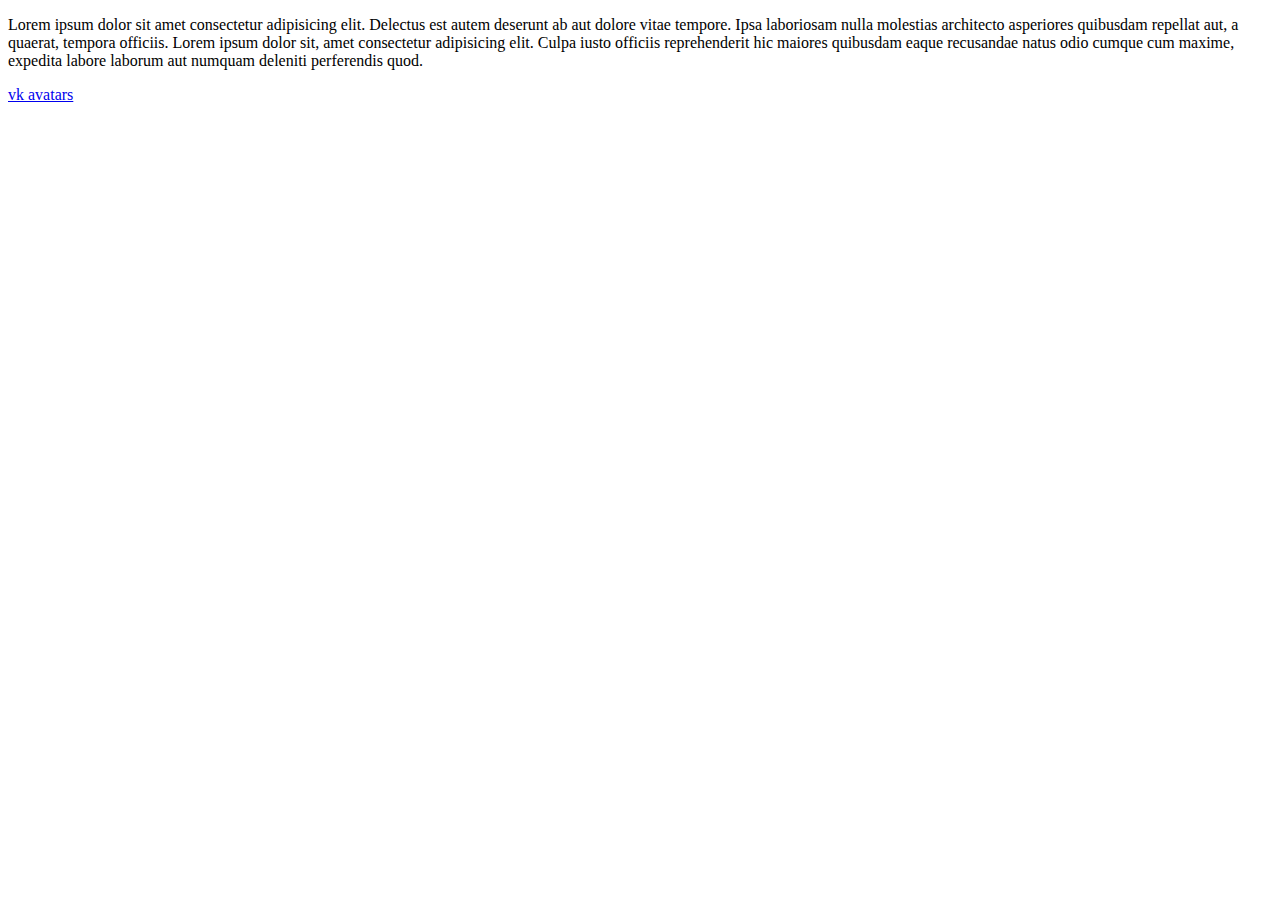
<file: page2.html>
<!DOCTYPE html>
<html lang="en">

<head>
    <meta charset="UTF-8">
    <meta name="viewport" content="width=device-width, initial-scale=1.0">
    <title>Document</title>
    <link rel="stylesheet" href="./css2.css">
</head>

<body>

    <p>Lorem ipsum dolor sit amet consectetur adipisicing elit. Delectus est autem deserunt ab aut dolore vitae tempore.
        Ipsa laboriosam nulla molestias architecto asperiores quibusdam repellat aut, a quaerat, tempora officiis. Lorem
        ipsum dolor sit, amet consectetur adipisicing elit. Culpa iusto officiis reprehenderit hic maiores quibusdam
        eaque recusandae natus odio cumque cum maxime, expedita labore laborum aut numquam deleniti perferendis quod.
    </p>
    <a
        href="https://sun6-21.userapi.com/impg/5Nu62W3dP7jXojRvTFQgprSnzx2PAv84gN7QIA/5hnUnoj7WQk.jpg?size=750x1080&quality=95&sign=4ff0dc535a5b18db0c5392014101bb96&type=album">vk
        avatars</a>















</body>

</html>
</file>
<file: css2.css>
.Home-tab-container {
    border-radius: 18.6px;
    background: #FFF;
    background: url(<path-to-image>), lightgray 50% / cover no-repeat;
    width: 765.408px;
height: 150px;
flex-shrink: 0;
}
</file>
